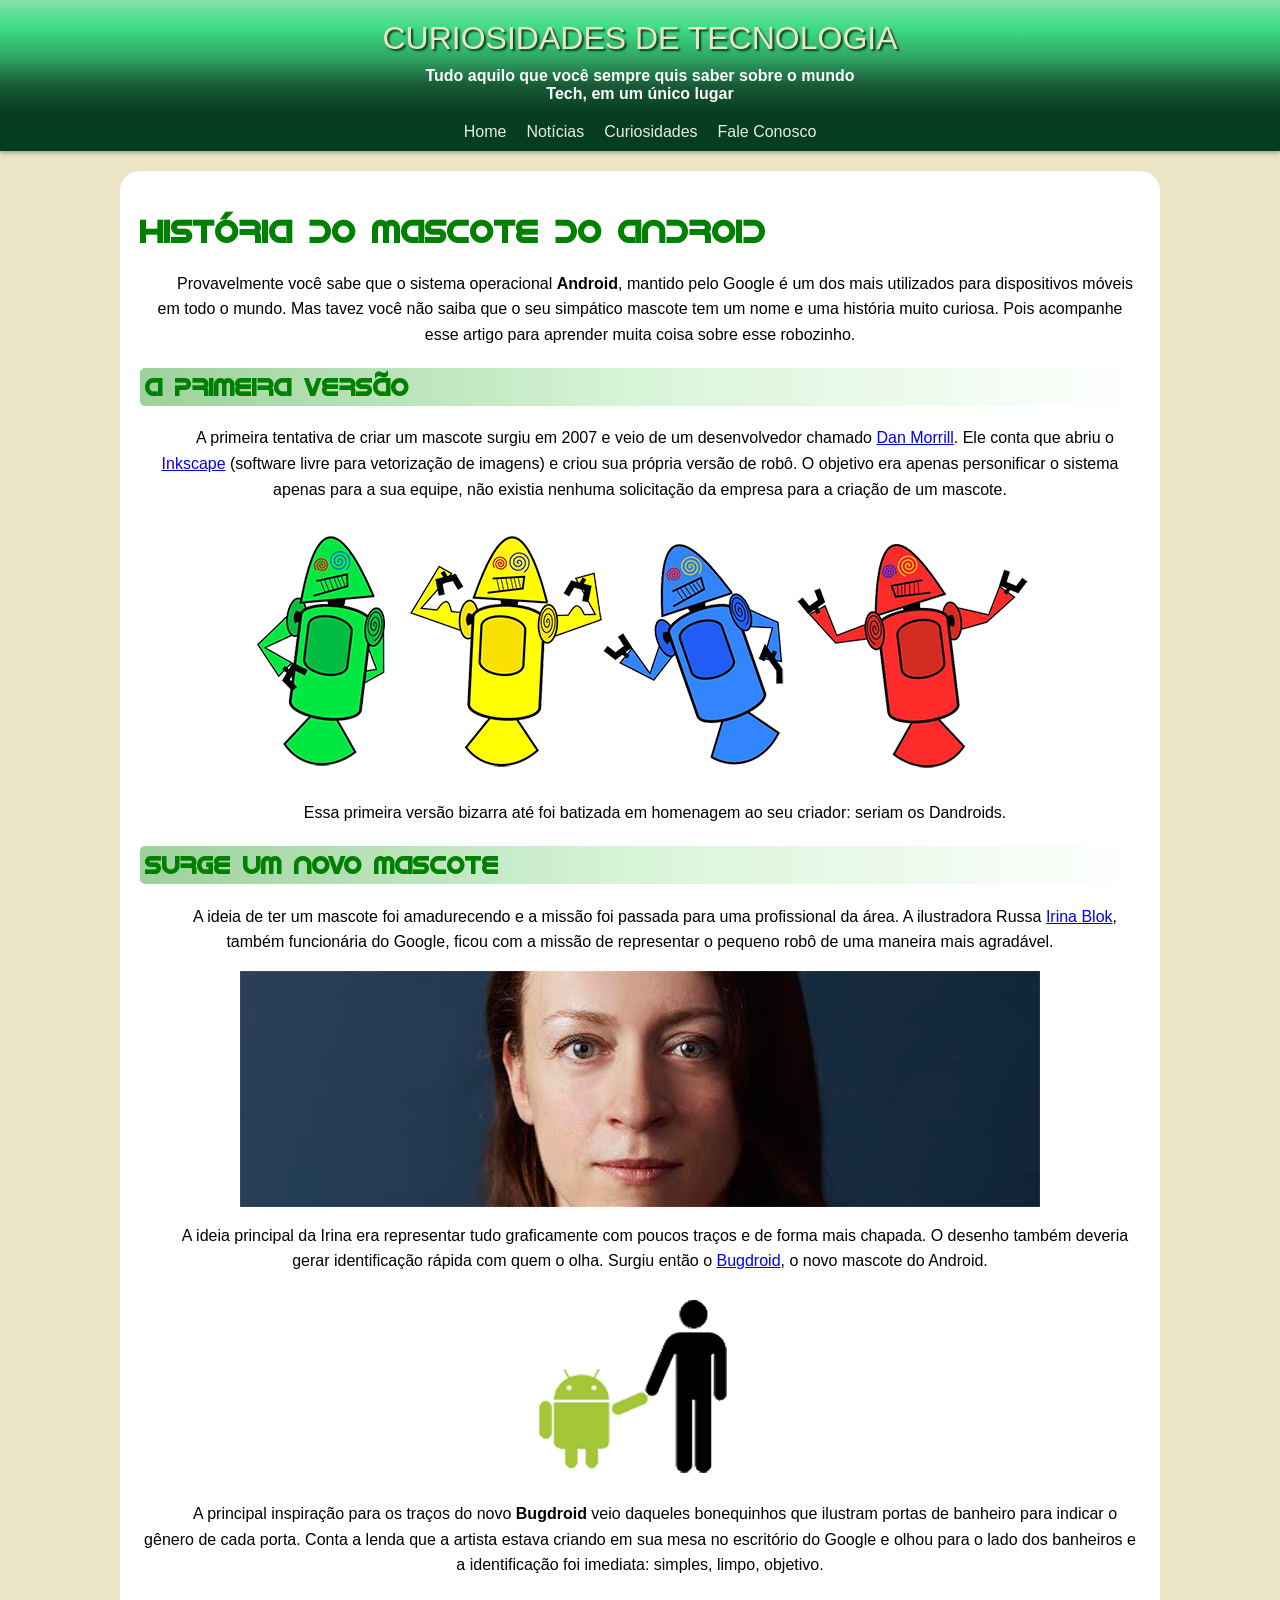
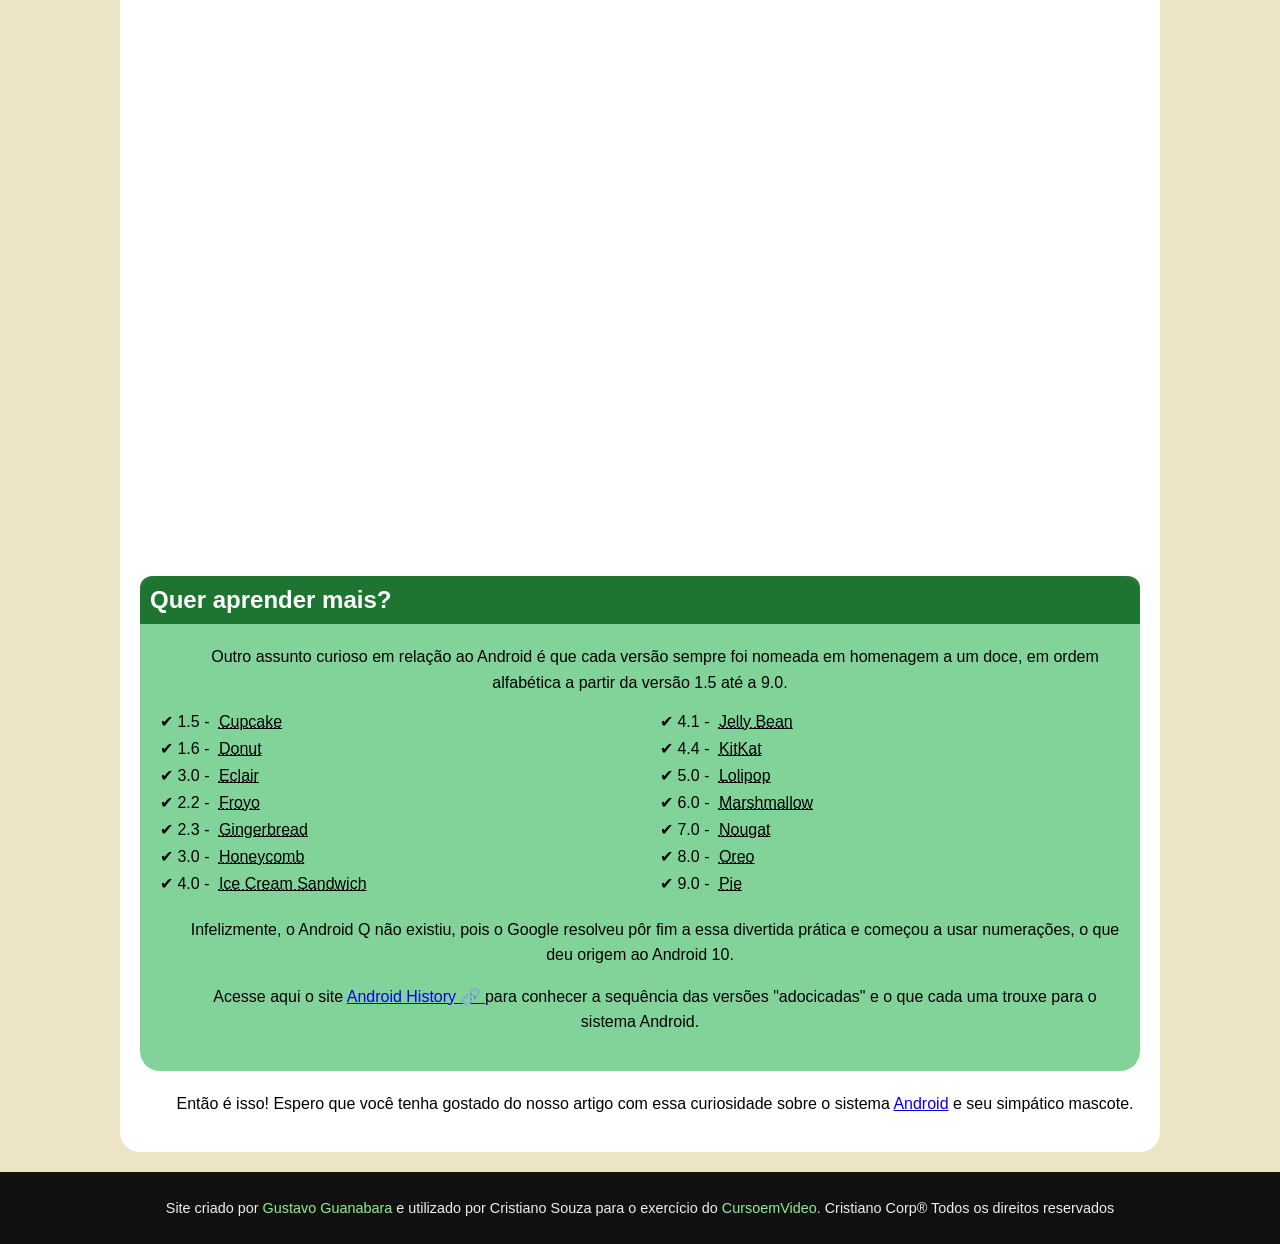
<file: index.html>
<!DOCTYPE html>
<html lang="pt-br">

<head>
    <meta charset="UTF-8">
    <meta name="viewport" content="width=device-width, initial-scale=1.0">
    <title>Desafio Android</title>
    <link rel="shortcut icon" href="imagens/favicon.ico" type="image/x-icon">
    <link rel="stylesheet" href="style.css">
    <link rel="stylesheet" href="https://cdnjs.cloudflare.com/ajax/libs/font-awesome/6.5.0/css/all.min.css">

</head>

<body>
    <header>
        <h1 id="h1_reader">CURIOSIDADES DE TECNOLOGIA</h1>
        <H4 id="h4_1_reader">Tudo aquilo que você sempre quis saber sobre o mundo</H4>
        <h4 id="h4_2_reader">Tech, em um único lugar</h4>
    </header>
    <nav>
        <ul>
            <li id="li1"><a href="#">Home</a></li>
            <li id="li2"><a href="#">Notícias</a></li>
            <li id="li3"><a href="#">Curiosidades</a></li>
            <li id="li4"><a href="#">Fale Conosco</a></li>
        </ul>
    </nav>
    <main>
        <h1>História do Mascote do Android</h1>
        <p>Provavelmente você sabe que o sistema operacional <strong>Android</strong>, mantido pelo Google é um dos mais
            utilizados para
            dispositivos móveis em todo o mundo. Mas tavez você não saiba que o seu simpático mascote tem um nome e uma
            história muito curiosa. Pois acompanhe esse artigo para aprender muita coisa sobre esse robozinho.</p>
        <h2 class="subtitulos">A primeira versão</h2>
        <p>A primeira tentativa de criar um mascote surgiu em 2007 e veio de um desenvolvedor chamado <a
                href="https://androidcommunity.com/dan-morrill-shows-us-the-android-mascot-that-almost-was-20130103"
                target="_blank">Dan Morrill</a>. Ele
            conta
            que abriu o <a href="https://apps.microsoft.com/detail/9pd9bhglfc7h?hl=pt-BR&gl=AO">Inkscape</a> (software
            livre para vetorização de imagens) e criou sua própria versão de robô. O
            objetivo
            era apenas personificar o sistema apenas para a sua equipe, não existia nenhuma solicitação da empresa
            para a
            criação de um mascote.</p>
        <!-- <img src="imagens/dan-droids.png" alt="Imagem Não Disponível"> -->
        <picture>
            <source media="(max-width: 750px)" srcset="imagens/dan-droids-pq.png" type="image/png">
            <source media="(max-width: 1050px)" srcset="imagens/dan-droids.png" type="image/png">
            <img src="imagens/dan-droids.png" alt="dan-droids não exibidos, troque de navegador">
        </picture>
        <p>Essa primeira versão bizarra até foi batizada em homenagem ao seu criador: seriam os Dandroids.</p>
        <h2 class="subtitulos">Surge um novo mascote</h2>
        <p>A ideia de ter um mascote foi amadurecendo e a missão foi passada para uma profissional da área. A
            ilustradora
            Russa <a href="https://www.irinablok.com" target="_blank">Irina Blok</a>, também funcionária do Google,
            ficou com a missão de representar o pequeno robô de uma
            maneira
            mais agradável.</p>
        <!-- <img src="imagens/irina-blok.jpg" alt="Imagem Não Disponível"> -->
        <picture>
            <source media="(max-width: 750px)" srcset="imagens/irina-blok-pq.jpg" type="image/jpg">
            <source media="(max-width: 1050px)" srcset="imagens/irina-blok.jpg" type="image/jpg">
            <img src="imagens/irina-blok.jpg" alt="foto irina blok não exibida, troque de navegador">
        </picture>
        <p>A ideia principal da Irina era representar tudo graficamente com poucos traços e de forma mais chapada. O
            desenho
            também deveria gerar identificação rápida com quem o olha. Surgiu então o <a href="https://bugdroid.org/"
                target="_blank" rel="external">Bugdroid</a>, o novo mascote do
            Android.
        </p>
        <img src="imagens/bugdroid.png" alt="Imagem Não Disponível use outro navegador">
        <p>A principal inspiração para os traços do novo <strong>Bugdroid</strong> veio daqueles bonequinhos que
            ilustram portas de
            banheiro
            para indicar o gênero de cada porta. Conta a lenda que a artista estava criando em sua mesa no escritório do
            Google e olhou para o lado dos banheiros e a identificação foi imediata: simples, limpo, objetivo.</p>
        <div class="video-container">
            <iframe width="560" height="315"
                src="https://www.youtube.com/embed/B6nhmJ-o01Y?si=ZyNXyVyn6MLgCZeZ&amp;controls=0"
                title="YouTube video player" frameborder="0"
                allow="accelerometer; autoplay; clipboard-write; encrypted-media; gyroscope; picture-in-picture; web-share"
                referrerpolicy="strict-origin-when-cross-origin" allowfullscreen></iframe>
            </iframe>
        </div>
        <aside class="extra">
            <h2 id="extrah2">Quer aprender mais?</h2>
            <p>Outro assunto curioso em relação ao Android é que cada versão sempre foi nomeada em homenagem a um
                doce,
                em ordem alfabética a partir da versão 1.5 até a 9.0.</p>
            <ul>
                <li><span>✔ 1.5 -</span> <a href="#"><abbr title="Bolo de copo">Cupcake</abbr></a></li>
                <li><span>✔ 1.6 -</span> <a href="#"><abbr title="Rosquinha">Donut</abbr></a></li>
                <li><span>✔ 3.0 -</span> <a href="#"><abbr title="Bomba">Eclair</abbr></a></li>
                <li><span>✔ 2.2 -</span> <a href="#"><abbr title="Iogurte congelado">Froyo</abbr></a></li>
                <li><span>✔ 2.3 -</span> <a href="#"><abbr title="Biscoito de gengibre">Gingerbread</abbr></a></li>
                <li><span>✔ 3.0 -</span> <a href="#"><abbr title="Favo de mel">Honeycomb</abbr></a></li>
                <li><span>✔ 4.0 -</span> <a href="#"><abbr title="Sanduíche de sorvete">Ice Cream Sandwich</abbr></a>
                </li>
                <li><span>✔ 4.1 -</span> <a href="#"><abbr title="Jujuba">Jelly Bean</abbr></a></li>
                <li><span>✔ 4.4 -</span> <a href="#"><abbr title="KitKat">KitKat</abbr></a></li>
                <li><span>✔ 5.0 -</span> <a href="#"><abbr title="Pirulito">Lolipop</abbr></a></li>
                <li><span>✔ 6.0 -</span> <a href="#"><abbr title="Marsshmallow">Marshmallow</abbr></a></li>
                <li><span>✔ 7.0 -</span> <a href="#"><abbr title="Torrone">Nougat</abbr></a></li>
                <li><span>✔ 8.0 -</span> <a href="#"><abbr title="Oreo">Oreo</abbr></a></li>
                <li><span>✔ 9.0 -</span> <a href="#"><abbr title="Torta">Pie</abbr></a></li>
            </ul>
            <p>Infelizmente, o Android Q não existiu, pois o Google resolveu pôr fim a essa divertida prática e
                começou a usar
                numerações, o que deu origem ao Android 10.</p>
            <p>Acesse aqui o site <a href="https://www.geeksforgeeks.org/android/history-of-android">Android
                    History 🔗 </a>para conhecer a sequência
                das versões "adocicadas"
                e o que cada uma trouxe para o sistema Android.</p>
        </aside>

        <P>Então é isso! Espero que você tenha gostado do nosso artigo com essa curiosidade sobre o sistema <a
                href="https://www.android.com/intl/pt_br">Android</a> e
            seu
            simpático mascote.</P>
    </main>
    <footer id="copyright">
        <p>
            Site criado por
            <a href="https://www.instagram.com/gustavoguanabara/" target="_blank">
                Gustavo Guanabara
            </a> e utilizado por Cristiano Souza para o exercício do
            <a href="https://www.cursoemvideo.com/" target="_blank">CursoemVideo. </a>
        <p>Cristiano Corp&reg; Todos os direitos reservados</p>

    </footer>
</body>

</html>
</file>
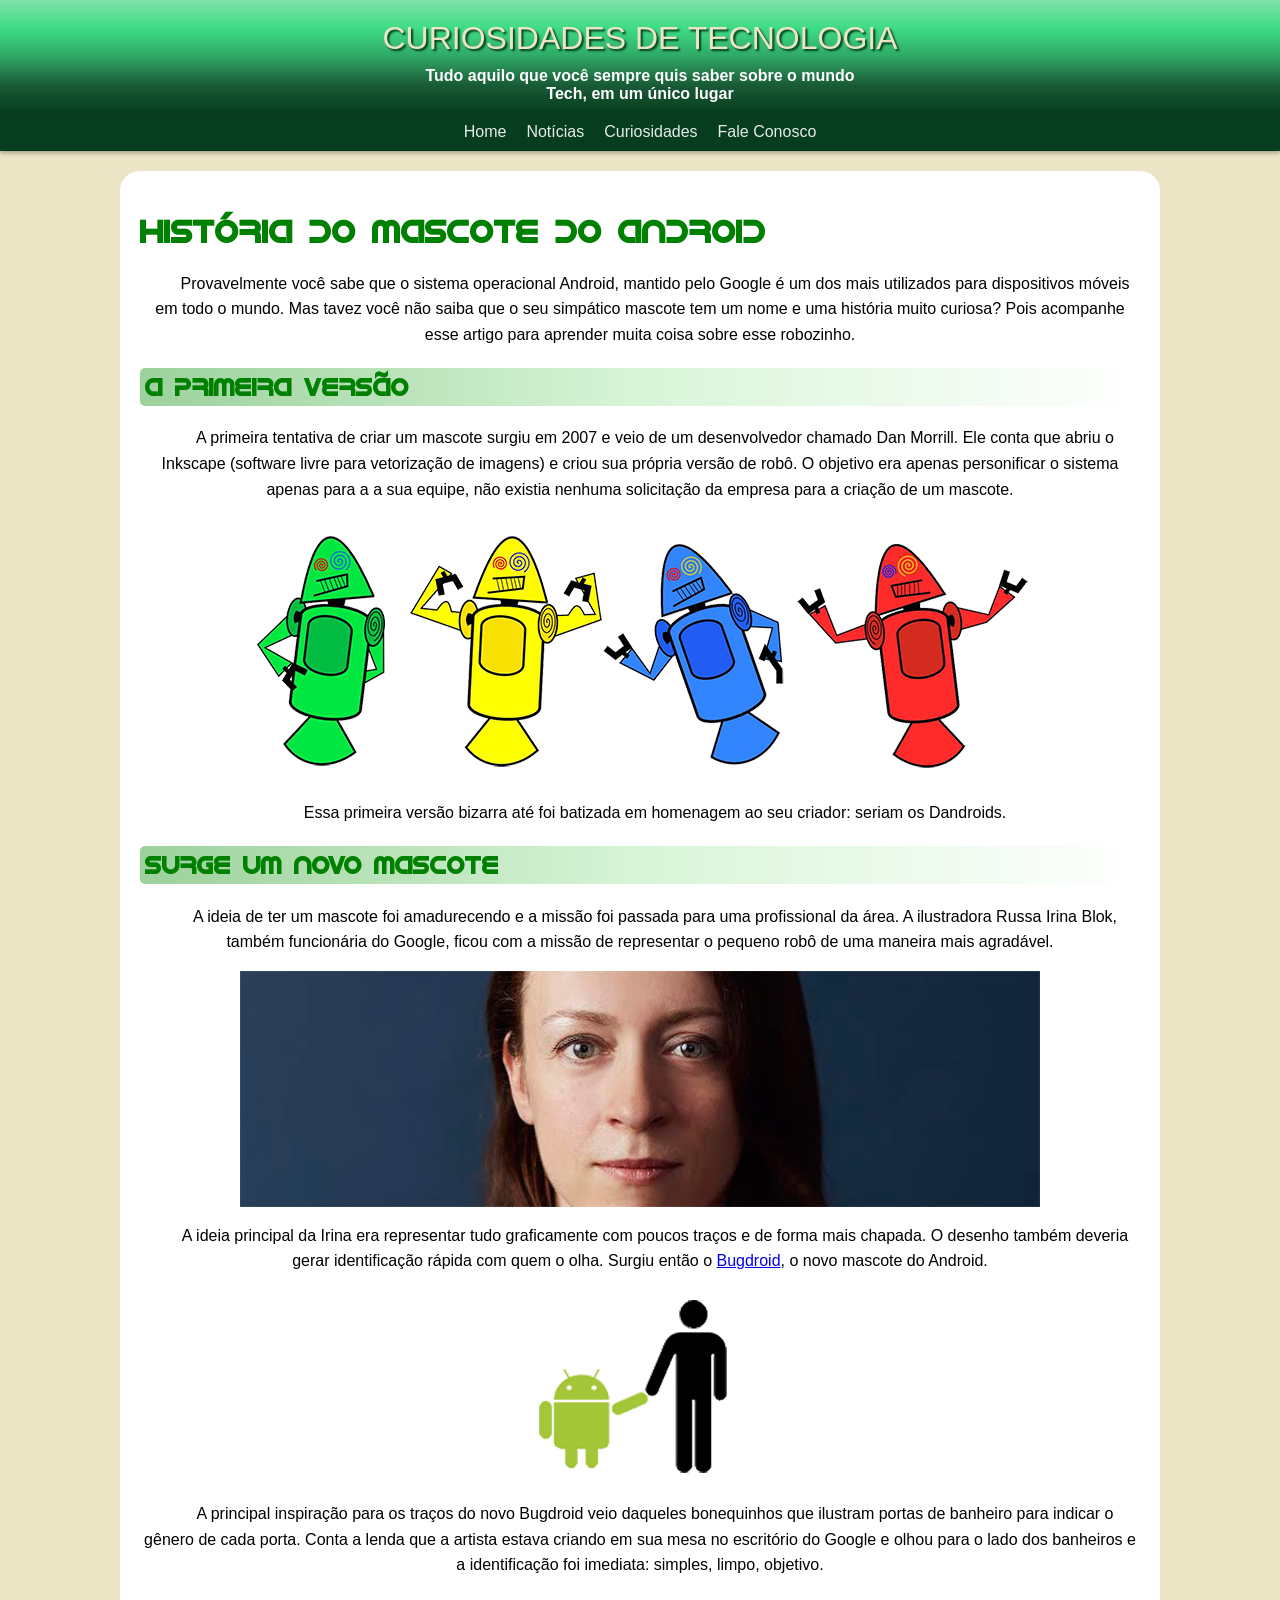
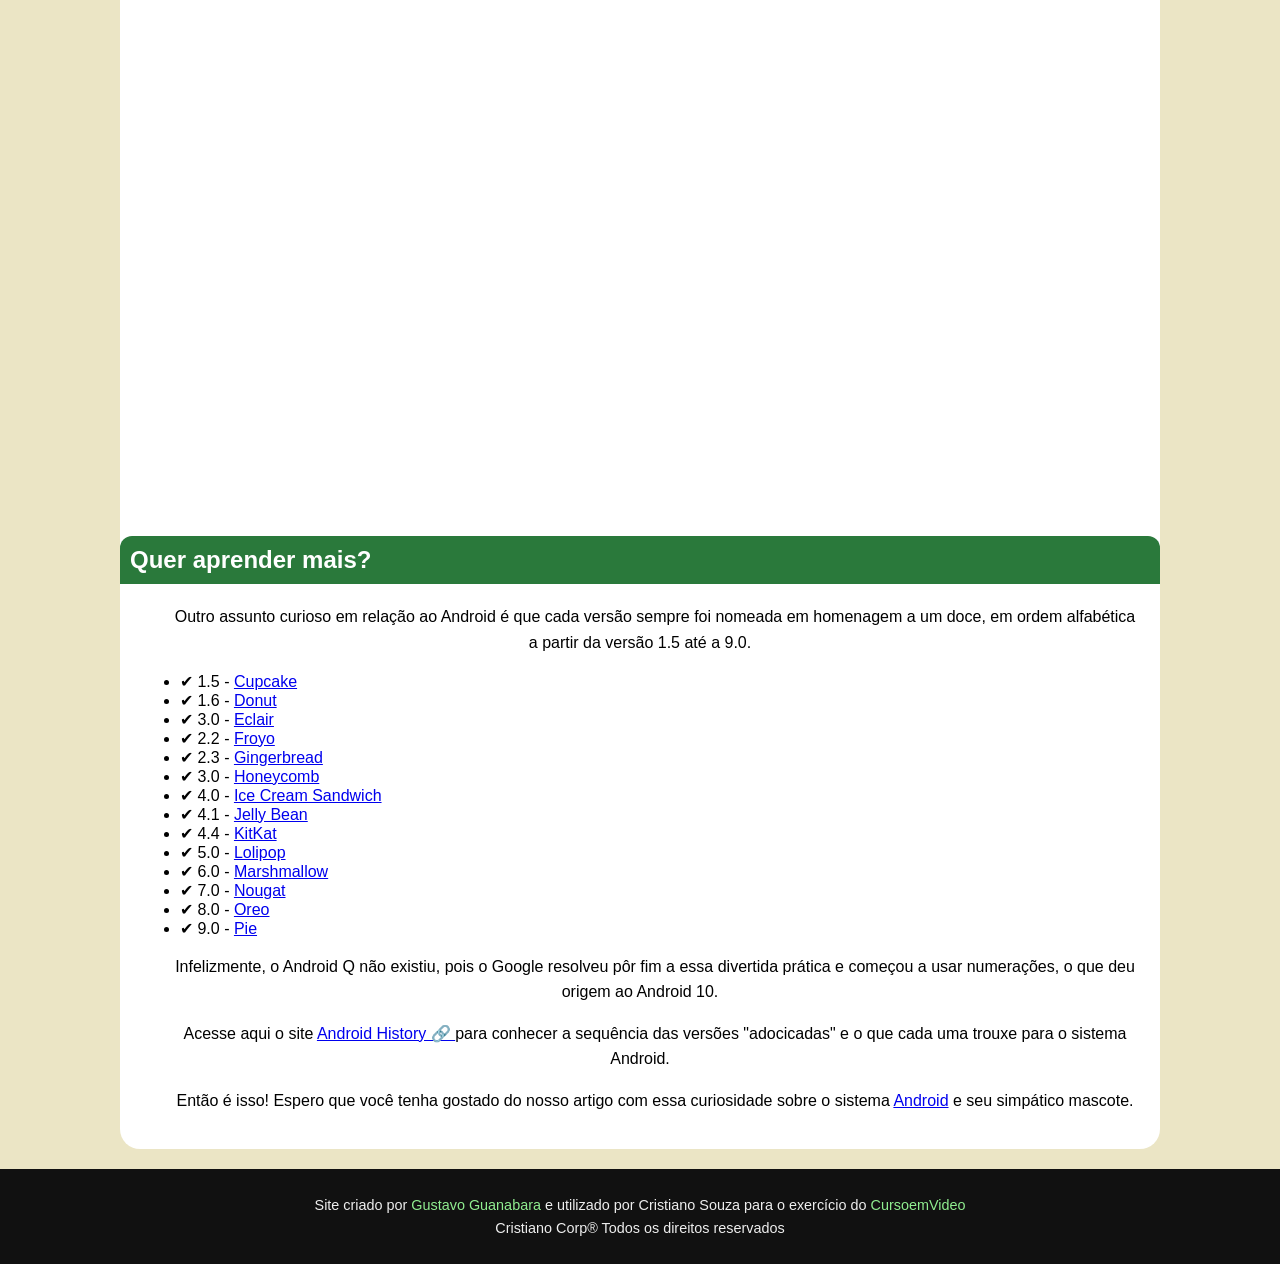
<file: d10_index.html>
<!DOCTYPE html>
<html lang="pt-br">

<head>
    <meta charset="UTF-8">
    <meta name="viewport" content="width=device-width, initial-scale=1.0">
    <title>Desafio Android</title>
    <link rel="shortcut icon" href="imagens/favicon.ico" type="image/x-icon">
    <link rel="stylesheet" href="style.css">
    <link rel="stylesheet" href="https://cdnjs.cloudflare.com/ajax/libs/font-awesome/6.5.0/css/all.min.css">

</head>

<body>
    <header>
        <h1 id="h1_reader">CURIOSIDADES DE TECNOLOGIA</h1>
        <H4 id="h4_1_reader">Tudo aquilo que você sempre quis saber sobre o mundo</H4>
        <h4 id="h4_2_reader">Tech, em um único lugar</h4>
    </header>
    <nav>
        <ul>
            <li id="li1"><a href="#">Home</a></li>
            <li id="li2"><a href="#">Notícias</a></li>
            <li id="li3"><a href="#">Curiosidades</a></li>
            <li id="li4"><a href="#">Fale Conosco</a></li>
        </ul>
    </nav>
    <main>
        <h1>História do Mascote do Android</h1>
        <p>Provavelmente você sabe que o sistema operacional Android, mantido pelo Google é um dos mais utilizados para
            dispositivos móveis em todo o mundo. Mas tavez você não saiba que o seu simpático mascote tem um nome e uma
            história muito curiosa? Pois acompanhe esse artigo para aprender muita coisa sobre esse robozinho.</p>
        <h2 class="subtitulos">A primeira versão</h2>
        <p>A primeira tentativa de criar um mascote surgiu em 2007 e veio de um desenvolvedor chamado Dan Morrill. Ele
            conta
            que abriu o Inkscape (software livre para vetorização de imagens) e criou sua própria versão de robô. O
            objetivo
            era apenas personificar o sistema apenas para a a sua equipe, não existia nenhuma solicitação da empresa
            para a
            criação de um mascote.</p>
        <!-- <img src="imagens/dan-droids.png" alt="Imagem Não Disponível"> -->
        <picture>
            <source media="(max-width: 750px)" srcset="imagens/dan-droids-pq.png" type="image/png">
            <source media="(max-width: 1050px)" srcset="imagens/dan-droids.png" type="image/png">
            <img src="imagens/dan-droids.png" alt="dan-droids não exibidos, troque de navegador">
        </picture>
        <p>Essa primeira versão bizarra até foi batizada em homenagem ao seu criador: seriam os Dandroids.</p>
        <h2 class="subtitulos">Surge um novo mascote</h2>
        <p>A ideia de ter um mascote foi amadurecendo e a missão foi passada para uma profissional da área. A
            ilustradora
            Russa Irina Blok, também funcionária do Google, ficou com a missão de representar o pequeno robô de uma
            maneira
            mais agradável.</p>
        <!-- <img src="imagens/irina-blok.jpg" alt="Imagem Não Disponível"> -->
        <picture>
            <source media="(max-width: 750px)" srcset="imagens/irina-blok-pq.jpg" type="image/jpg">
            <source media="(max-width: 1050px)" srcset="imagens/irina-blok.jpg" type="image/jpg">
            <img src="imagens/irina-blok.jpg" alt="foto irina blok não exibida, troque de navegador">
        </picture>
        <p>A ideia principal da Irina era representar tudo graficamente com poucos traços e de forma mais chapada. O
            desenho
            também deveria gerar identificação rápida com quem o olha. Surgiu então o <a href="https://bugdroid.org/"
                target="_blank" rel="external">Bugdroid</a>, o novo mascote do
            Android.
        </p>
        <img src="imagens/bugdroid.png" alt="Imagem Não Disponível use outro navegador">
        <p>A principal inspiração para os traços do novo Bugdroid veio daqueles bonequinhos que ilustram portas de
            banheiro
            para indicar o gênero de cada porta. Conta a lenda que a artista estava criando em sua mesa no escritório do
            Google e olhou para o lado dos banheiros e a identificação foi imediata: simples, limpo, objetivo.</p>
        <div class="video-container">
            <iframe width="560" height="315"
                src="https://www.youtube.com/embed/B6nhmJ-o01Y?si=ZyNXyVyn6MLgCZeZ&amp;controls=0"
                title="YouTube video player" frameborder="0"
                allow="accelerometer; autoplay; clipboard-write; encrypted-media; gyroscope; picture-in-picture; web-share"
                referrerpolicy="strict-origin-when-cross-origin" allowfullscreen></iframe>
            </iframe>
        </div>
        <section>
            <extra>
                <h2 id=extrah2>Quer aprender mais?</h2>
                <p>Outro assunto curioso em relação ao Android é que cada versão sempre foi nomeada em homenagem a um
                    doce,
                    em
                    ordem
                    alfabética a partir da versão 1.5 até a 9.0.</p>
                <ul>
                    <li><span>✔ 1.5 -</span> <a href="#">Cupcake</a></li>
                    <li><span>✔ 1.6 -</span> <a href="#">Donut</a></li>
                    <li><span>✔ 3.0 -</span> <a href="#">Eclair</a></li>
                    <li><span>✔ 2.2 -</span> <a href="#">Froyo</a></li>
                    <li><span>✔ 2.3 -</span> <a href="#">Gingerbread</a></li>
                    <li><span>✔ 3.0 -</span> <a href="#">Honeycomb</a></li>
                    <li><span>✔ 4.0 -</span> <a href="#">Ice Cream Sandwich</a></li>
                    <li><span>✔ 4.1 -</span> <a href="#">Jelly Bean</a></li>
                    <li><span>✔ 4.4 -</span> <a href="#">KitKat</a></li>
                    <li><span>✔ 5.0 -</span> <a href="#">Lolipop</a></li>
                    <li><span>✔ 6.0 -</span> <a href="#">Marshmallow</a></li>
                    <li><span>✔ 7.0 -</span> <a href="#">Nougat</a></li>
                    <li><span>✔ 8.0 -</span> <a href="#">Oreo</a></li>
                    <li><span>✔ 9.0 -</span> <a href="#">Pie</a></li>
                </ul>
                <P>Infelizmente, o Android Q não existiu, pois o Google resolveu pôr fim a essa divertida prática e
                    começou
                    a
                    usar
                    numerações, o que deu origem ao Android 10.</P>
                <P>Acesse aqui o site <a href="https://www.geeksforgeeks.org/android/history-of-android">Android
                        History 🔗 </a>para conhecer a sequência
                    das versões "adocicadas"
                    e o que cada
                    uma
                    trouxe
                    para o sistema Android.</P>
            </extra>
        </section>
        <P>Então é isso! Espero que você tenha gostado do nosso artigo com essa curiosidade sobre o sistema <a
                href="https://www.android.com/intl/pt_br">Android</a> e
            seu
            simpático mascote.</P>
    </main>
    <div id=copyright>
        <P>Site criado por <a
                href="https://www.google.com/url?sa=t&rct=j&q=&esrc=s&source=web&cd=&cad=rja&uact=8&ved=2ahUKEwi_hsurwOiPAxW0uZUCHcSRITAQFnoECDMQAQ&url=https%3A%2F%2Fwww.instagram.com%2Fgustavoguanabara%2F&usg=AOvVaw0aD0BtK6ltujjP6-IntuNe&opi=89978449">Gustavo
                Guanabara</a> e utilizado por Cristiano Souza para o
            exercício do <a href="https://www.cursoemvideo.com/">CursoemVideo</a>

            <br>Cristiano Corp&reg; Todos os direitos reservados</br>
        </P>
    </div>
</body>

</html>
</file>
<file: style.css>
@charset "UTF-8";

/* Importação de fontes */
@import url('https://fonts.googleapis.com/css2?family=Barlow+Condensed:wght@300;500;700&display=swap');

@font-face {
    font-family: 'idroid';
    src: url('fontes/idroid.otf') format(opentype);
    font-weight: normal;
    font-style: normal;
}
:root{
    --cor0:#ebe5c5;
    --cor1:#83e1ad;
    --cor2:#3ddc84;
    --cor3:#2fa866;
    --cor4:#1a5c37;
    --cor5:#063d1e;

    --fonte-padrao: Arial, Verdana, Helvetica, sans-serif;
    --fonte-destaque: "Bebas Neue", cursive;
    --fonte-android: 'idroid', cursive;
}
@import url('https://fonts.googleapis.com/css2?family=Bebas+Neue&display=swap');

/* ======== BASE ======== */
body {
    font-family: Arial, Helvetica, sans-serif;
    background-color: var(--cor0);
    margin: 0;
}

/* ======== HEADER ======== */
header {
    color: white;
    background-image: linear-gradient(var(--cor1), var(--cor2), var(--cor3), var(--cor4),var(--cor5));
    padding: 10px;
    text-align: center;
    box-shadow: 0 4px 6px rgba(0, 0, 0, 0.3);
}

#h1_reader {
    margin: 10px 0;
    font-size: 2em;
    font-family: "Bebas Neue", sans-serif;
    font-weight: 400;
    font-style: normal;
    color: var(--cor0);
    text-shadow: 2px 2px 2px var(--cor5); /*Sombra*/
}
#h4_1_reader, #h4_2_reader {
    margin: 0;
    font-family: "Bebas Neue", sans-serif;
}

/* ======== MENU ======== */
nav {
    background-color: var(--cor5);
    box-shadow: 0 2px 4px rgba(0, 0, 0, 0.315);
}
nav ul {
    list-style: none;
    margin: 0;
    padding: 10px;
    display: flex;
    gap: 20px;
    justify-content: center;
    flex-wrap: wrap;
}
nav a {
    text-decoration: none;
    color: rgba(255, 255, 255, 0.9);
    font-weight: 500;
}
nav li:hover a {
    color: yellow;
    text-decoration: underline;
    background-color: var(--cor3);
}

/* ======== CONTEÚDO PRINCIPAL ======== */
main, .extra {
    max-width: 1000px;
    margin: 20px auto;
    padding: 20px;
    border-radius: 20px;
    background-color: white;
}
h1 {
    font-family: 'idroid', sans-serif;
    color: green;
}
.subtitulos {
    font-family: 'idroid';
    color: green;
    background-image: linear-gradient(to right, #9cd19c, #d8f5d8, #fff);
    padding: 5px;
    border-radius: 5px;
}
p {
    text-indent: 30px;
    line-height: 1.6;
    text-align: center;
}

/* ======== IMAGENS E VÍDEOS ======== */
img, iframe {
    max-width: 100%;
    height: auto;
    display: block;
    margin: auto;
}
.video-container {
    position: relative;
    width: 100%;
    padding-bottom: 56.25%; /* 16:9 */
    height: 0;
    overflow: hidden;
    border-radius: 10px;
}
.video-container iframe {
    position: absolute;
    top: 0; left: 0;
    width: 100%;
    height: 100%;
}

/* ======== SEÇÃO EXTRA ======== */
.extra {
    background-color: rgb(129, 211, 154);
}
#extrah2 {
    color: white;
    background-color: rgba(19, 107, 38, 0.9);
    border-radius: 12px 12px 0 0;
    margin: -20px -20px 20px -20px;
    padding: 10px;
}
.extra ul {
    column-count: 2;
    column-gap: 40px;
    list-style: none;
    padding: 0;
}
.extra ul li {
    margin-bottom: 8px;
}
.extra ul li span {
    margin-right: 5px;
    color: black;
}
.extra ul li a {
    text-decoration: underline;
    color: black;
}
/* ======== COPYRIGHT ======== */
#copyright {
    text-align: center;
    background: #111;
    color: #eee;
    padding: 10px;
    font-size: 0.9em;
}
#copyright p{
    display: inline-block;   /* faz o <p> respeitar alinhamento horizontal */
    text-align: center;
    text-indent: 0px;
}
#copyright a {
    color: lightgreen;
    text-decoration: none;
}
#copyright a:hover {
    text-decoration: underline;
}

/* ======== RESPONSIVIDADE PARA TELAS PEQUENAS (CELULARES)======== */
@media (max-width: 768px) {
    #h1_reader {
        font-size: 2em;
    }
    h1, h2 {
        text-align: center;
        font-size: 1.4em;
    }
    nav ul {
        flex-direction: column;
        align-items: center;
        gap: 10px;
    }
    .extra ul {
        column-count: 1; /* apenas uma coluna no celular */
    }
    main, .extra {
        margin: 10px;
        padding: 15px;
    }
    #copyright p{
    display: inline-block;   /* faz o <p> respeitar alinhamento horizontal */
    text-align: center;
    text-indent: 0px;
    padding: 0px;
    margin:0px;
}
}
</file>
